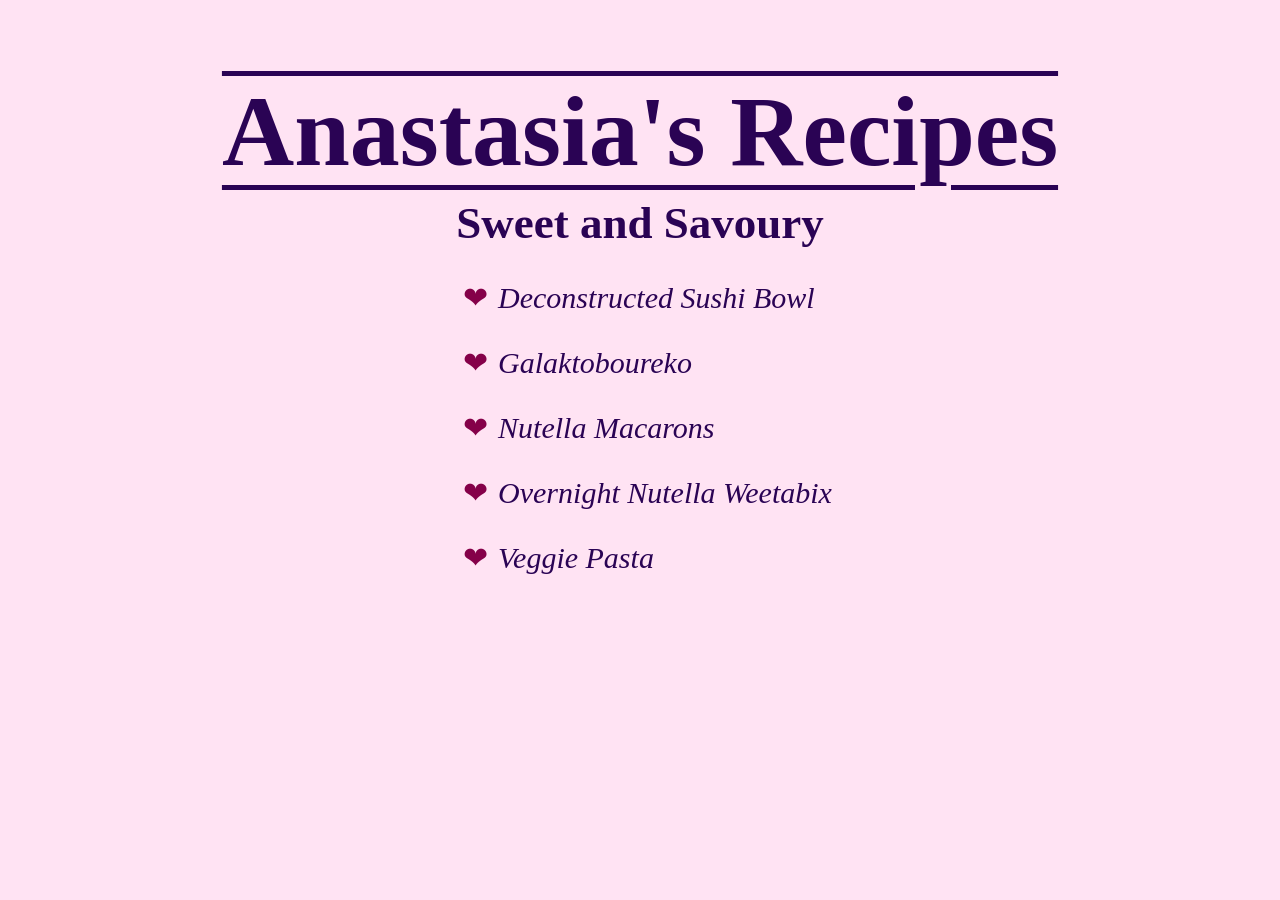
<file: index.html>
<!DOCTYPE html>
<html lang="en">
<head>
    <meta charset="UTF-8">
    <meta name="viewport" content="width=device-width, initial-scale=1.0">
    <link rel="stylesheet" href="./styles/styles_main.css">
    <title>Anastasia's Recipes</title>
</head>
<body>
    <div class="heading-container">
        <h1 id="title">Anastasia's Recipes</h1>
    </div>
    
    <div class="subtitle-container">
        <h2 id="subtitle">Sweet and Savoury</h2>
    </div>

    <div class="list">
        <ul id="recipe-list">
            <li><a href="./recipes/DeconstructedSushiBowl.html">
            Deconstructed Sushi Bowl</a></li>
            <li><a href="./recipes/Galaktoboureko.html">
            Galaktoboureko</a></li>
            <li><a href="./recipes/NutellaMacarons.html">
            Nutella Macarons</a></li>
            <li><a href="./recipes/OvernightNutellaWeetabix.html">
            Overnight Nutella Weetabix</a></li>
            <li><a href="./recipes/VeggiePasta.html">
            Veggie Pasta</a></li>
        </ul>
    </div>
    
    
</body>
</html>
</file>
<file: styles/styles_main.css>
* {
    box-sizing: border-box;
}

body {
    background-color: #FFE3F3;
    color: #2A0354;
}

.heading-container {
    text-align: center;
    font-size: 50px;
}

.subtitle-container {
    display: flex;
    font-size: 30px;
    justify-content: center;
}

h1 {
    margin-bottom: 0;
    text-decoration: 5px underline overline;
    text-underline-offset: 20px;
    line-height: 110px;
}

h2 {
    margin-bottom: 1px;
}

h3 {
    margin-bottom: 1px;
}

#title {
    line-height: 130px;
}

#subtitle {
    margin-top: 0;
}

.list {
    display: flex;
    font-size: 30px;
    justify-content: center;
}

ul {
    list-style: "\2764"; /* Creates heart emoji as dot points <3 */
}

ul li::marker {
    color: #850049;
}

#recipe-list {
    display: flex;
    flex-direction: column;
    gap: 30px;
}

#recipe-list > li > a {
    text-decoration: none;
    margin-left: 10px;
    font-style: italic;
    color: #2A0354;
}

.recipe-heading-container {
    text-align: center;
    font-size: 40px;
}

.heart-para::before,
.heart-para::after {
    content: "\2764";
    color: #850049;
}

.heart-para > a {
    text-decoration: none;
    color: #2A0354;
}

.align-centre {
    display: flex;
    justify-content: center;
    align-items: center;
    flex-direction: column;
}

p {
    max-width: 500px;
}

ol {
    max-width: 500px;
}

li.full-width-img {
    list-style-type: none;
    display: flex;
    justify-content: center;
    padding: 20px 0;
}
</file>
